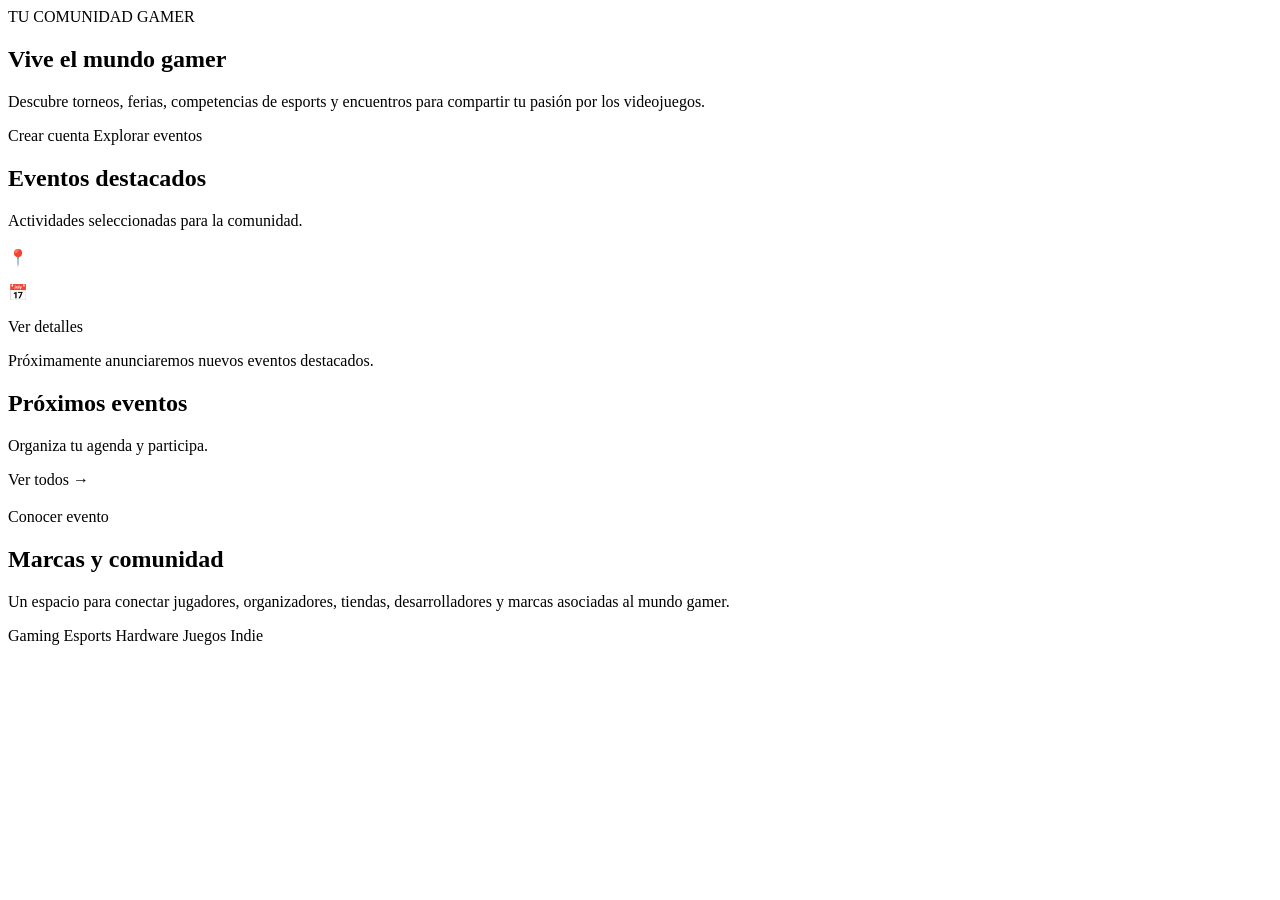
<file: app1/src/main/resources/templates/index.html>
<!DOCTYPE html>
<html lang="es"
      xmlns:th="http://www.thymeleaf.org"
      xmlns:sec="http://www.thymeleaf.org/extras/spring-security">
<head>
    <meta charset="UTF-8">
    <meta name="viewport" content="width=device-width, initial-scale=1.0">
    <title>Portal Gamer | Inicio</title>
    <link rel="stylesheet" th:href="@{/css/styles.css}">
</head>
<!-- Script para Popup de Alertas -->
    <script th:src="@{/js/sweetalert2.all.min.js}"></script>
    <script th:inline="javascript">
        /*<![CDATA[*/
        var mensaje = /*[[${alertaPopup}]]*/ null;
        if (mensaje != null) {
            Swal.fire({
                icon: 'warning',
                title: 'Acceso Restringido',
                text: mensaje,
                confirmButtonColor: '#6f42c1',
                background: '#1e1e2f',
                color: '#ffffff'
            });
        }
        /*]]>*/
    </script>
<body>

<div th:replace="~{fragments :: menu}"></div>

<main class="container">

    <section class="hero">
        <span class="badge">TU COMUNIDAD GAMER</span>
        <h1>Vive el mundo gamer</h1>
        <p>
            Descubre torneos, ferias, competencias de esports y encuentros
            para compartir tu pasión por los videojuegos.
        </p>

        <div class="hero-actions">
            <a class="button" th:href="@{/registro}"
               sec:authorize="!isAuthenticated()">Crear cuenta</a>

            <a class="button" th:href="@{/eventos}">Explorar eventos</a>
        </div>
    </section>

    <section class="section">
        <div class="section-heading">
            <div>
                <h2>Eventos destacados</h2>
                <p>Actividades seleccionadas para la comunidad.</p>
            </div>
        </div>

        <div class="grid">
            <article class="card" th:each="evento : ${destacados}">
                <span class="badge" th:text="${evento.categoria}"></span>
                <h3 th:text="${evento.titulo}"></h3>

                <p th:text="${evento.descripcion}"></p>

                <p>
                    📍 <span th:text="${evento.ubicacion}"></span>
                </p>

                <p>
                    📅 <span th:text="${evento.fecha}"></span>
                </p>

                <div>
                    <a th:href="@{/eventos/{id}(id=${evento.id})}">Ver detalles</a>
                </div>
            </article>
        </div>

        <p th:if="${#lists.isEmpty(destacados)}">
            Próximamente anunciaremos nuevos eventos destacados.
        </p>
    </section>

    <section class="section">
        <div class="section-heading">
            <div>
                <h2>Próximos eventos</h2>
                <p>Organiza tu agenda y participa.</p>
            </div>

            <a th:href="@{/eventos}">Ver todos →</a>
        </div>

        <div class="grid">
            <article class="card" th:each="evento : ${proximos}">
                <span class="badge" th:text="${evento.categoria}"></span>
                <h3 th:text="${evento.titulo}"></h3>
                <p th:text="${evento.ubicacion}"></p>
                <p th:text="${evento.fecha}"></p>

                <a th:href="@{/eventos/{id}(id=${evento.id})}">
                    Conocer evento
                </a>
            </article>
        </div>
    </section>

    <section class="sponsors">
        <h2>Marcas y comunidad</h2>
        <p>
            Un espacio para conectar jugadores, organizadores, tiendas,
            desarrolladores y marcas asociadas al mundo gamer.
        </p>
        <div class="sponsor-list">
            <span>Gaming</span>
            <span>Esports</span>
            <span>Hardware</span>
            <span>Juegos Indie</span>
        </div>
    </section>

</main>

<div th:replace="~{fragments :: pie}"></div>

</body>
</html>
</file>
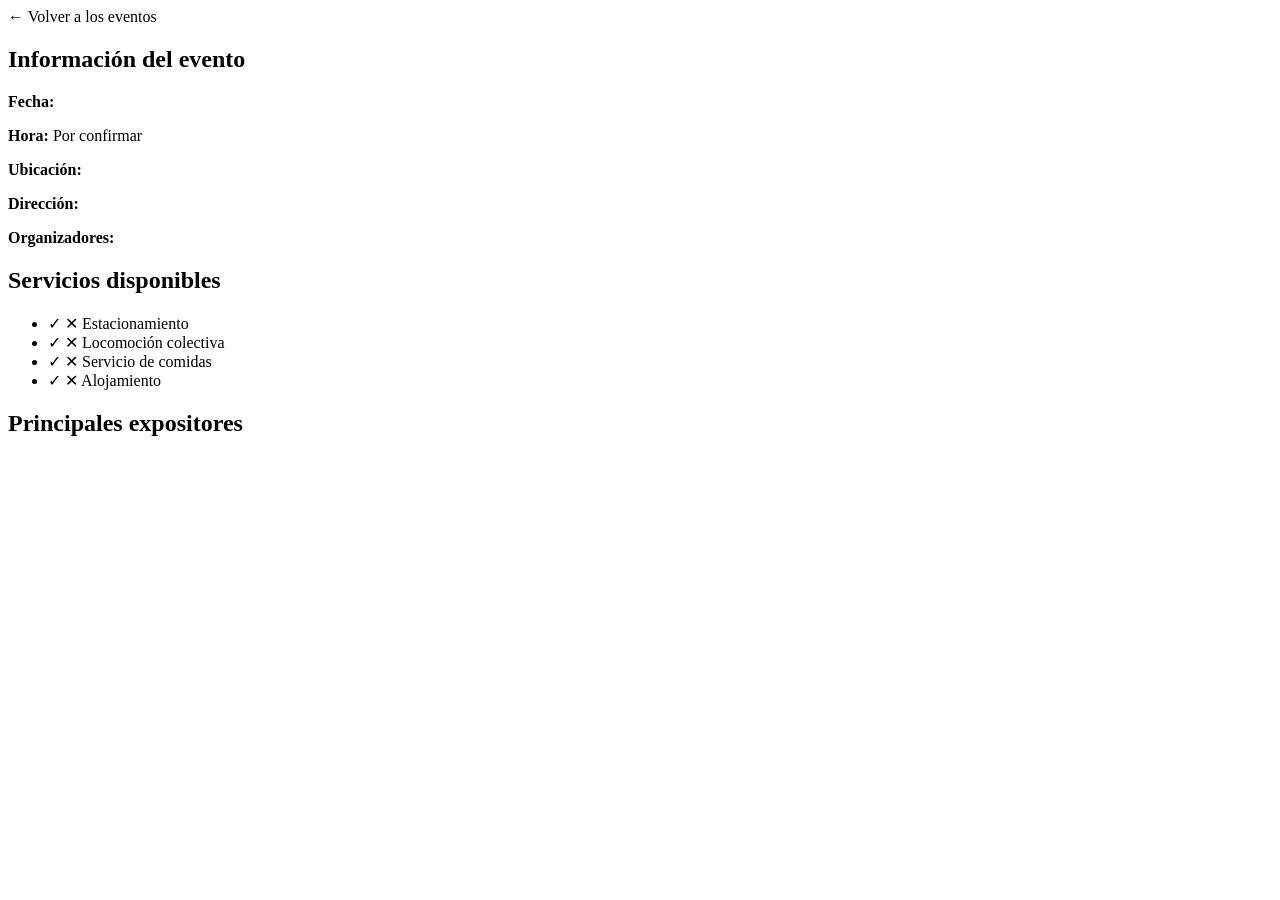
<file: app1/src/main/resources/templates/detalle-evento.html>
<!DOCTYPE html>
<html lang="es" xmlns:th="http://www.thymeleaf.org">
<head>
    <meta charset="UTF-8">
    <meta name="viewport" content="width=device-width, initial-scale=1.0">
    <title>Detalle del evento | Portal Gamer</title>
    <link rel="stylesheet" th:href="@{/css/styles.css}">
</head>
<body>

<div th:replace="~{fragments :: menu}"></div>

<main class="container detail-container">

    <a class="back-link" th:href="@{/eventos}">
        ← Volver a los eventos
    </a>

    <section class="detail-hero">
        <span class="badge" th:text="${evento.categoria}"></span>
        <h1 th:text="${evento.titulo}"></h1>
        <p th:text="${evento.descripcion}"></p>
    </section>

    <div class="detail-grid">

        <section class="card">
            <h2>Información del evento</h2>

            <p>
                <strong>Fecha:</strong>
                <span th:text="${evento.fecha}"></span>
            </p>

            <p>
                <strong>Hora:</strong>
                <span th:if="${evento.hora != null}"
                      th:text="${evento.hora}"></span>
                <span th:if="${evento.hora == null}">
                    Por confirmar
                </span>
            </p>

            <p>
                <strong>Ubicación:</strong>
                <span th:text="${evento.ubicacion}"></span>
            </p>

            <p>
                <strong>Dirección:</strong>
                <span th:text="${evento.direccion}"></span>
            </p>

            <p>
                <strong>Organizadores:</strong>
                <span th:text="${evento.organizadores}"></span>
            </p>
        </section>

        <section class="card">
            <h2>Servicios disponibles</h2>

            <ul class="service-list">
                <li>
                    <span th:if="${evento.estacionamiento}">✓</span>
                    <span th:unless="${evento.estacionamiento}">✕</span>
                    Estacionamiento
                </li>

                <li>
                    <span th:if="${evento.locomocion}">✓</span>
                    <span th:unless="${evento.locomocion}">✕</span>
                    Locomoción colectiva
                </li>

                <li>
                    <span th:if="${evento.comidas}">✓</span>
                    <span th:unless="${evento.comidas}">✕</span>
                    Servicio de comidas
                </li>

                <li>
                    <span th:if="${evento.alojamiento}">✓</span>
                    <span th:unless="${evento.alojamiento}">✕</span>
                    Alojamiento
                </li>
            </ul>
        </section>

    </div>

    <section class="card section">
        <h2>Principales expositores</h2>
        <p th:text="${evento.expositores}"></p>
    </section>

</main>

<div th:replace="~{fragments :: pie}"></div>

</body>
</html>
</file>
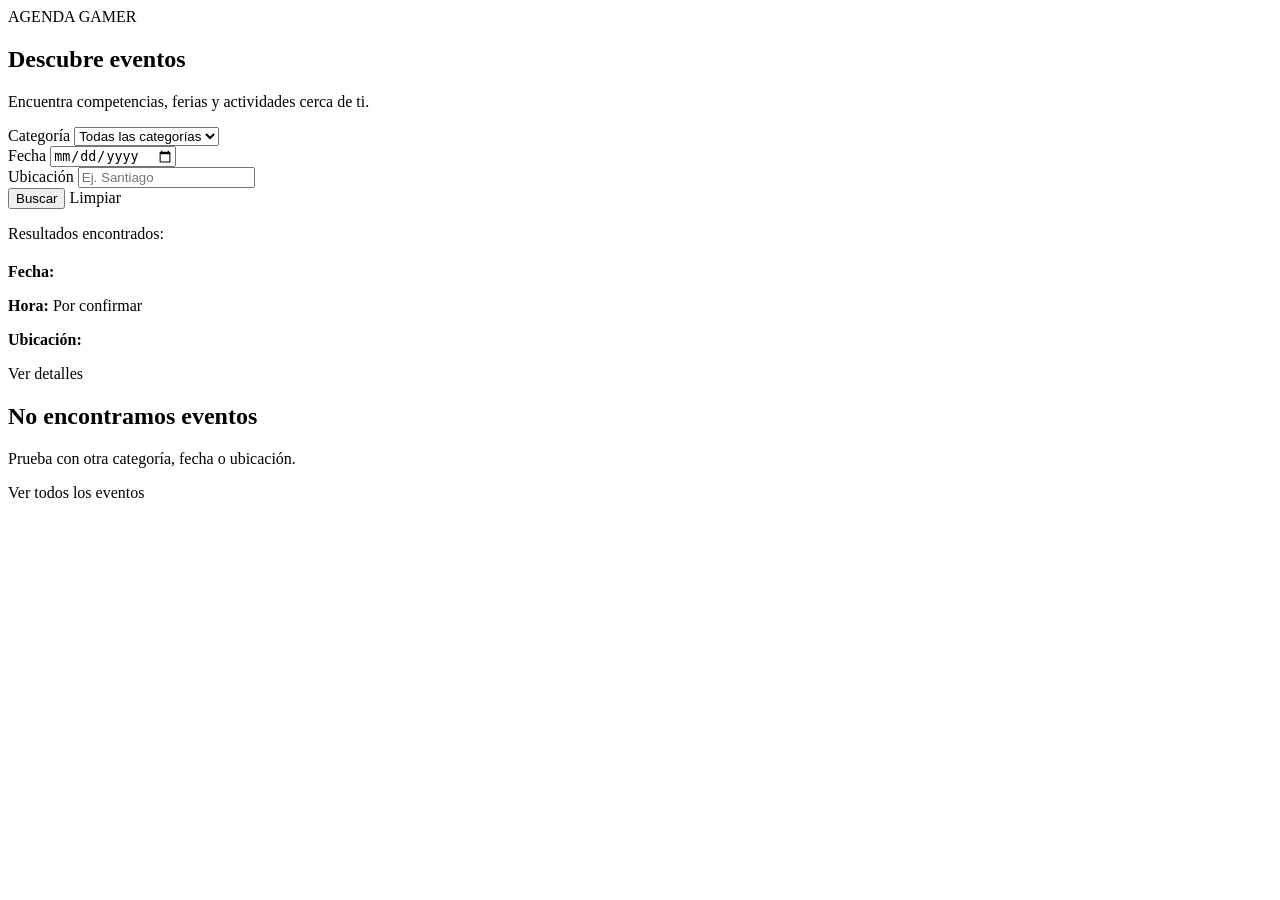
<file: app1/src/main/resources/templates/eventos.html>
<!DOCTYPE html>
<html lang="es" xmlns:th="http://www.thymeleaf.org">
<head>
    <meta charset="UTF-8">
    <meta name="viewport" content="width=device-width, initial-scale=1.0">
    <title>Eventos | Portal Gamer</title>
    <link rel="stylesheet" th:href="@{/css/styles.css}">
</head>
<!-- Script para Popup de Alertas -->
    <script th:src="@{/js/sweetalert2.all.min.js}"></script>
    <script th:inline="javascript">
        /*<![CDATA[*/
        var mensaje = /*[[${alertaPopup}]]*/ null;
        if (mensaje != null) {
            Swal.fire({
                icon: 'warning',
                title: 'Acceso Restringido',
                text: mensaje,
                confirmButtonColor: '#6f42c1',
                background: '#1e1e2f',
                color: '#ffffff'
            });
        }
        /*]]>*/
    </script>
<body>

<div th:replace="~{fragments :: menu}"></div>

<main class="container">
    <section class="page-heading">
        <span class="badge">AGENDA GAMER</span>
        <h1>Descubre eventos</h1>
        <p>Encuentra competencias, ferias y actividades cerca de ti.</p>
    </section>

    <section class="filter-panel">
        <form th:action="@{/eventos}" method="get" class="filter-form">

            <div>
                <label for="categoria">Categoría</label>
                <select id="categoria" name="categoria">
                    <option value="">Todas las categorías</option>
                    <option value="Gaming"
                            th:selected="${categoriaSeleccionada == 'Gaming'}">
                        Gaming
                    </option>
                    <option value="Esports"
                            th:selected="${categoriaSeleccionada == 'Esports'}">
                        Esports
                    </option>
                    <option value="Indie"
                            th:selected="${categoriaSeleccionada == 'Indie'}">
                        Juegos Indie
                    </option>
                </select>
            </div>

            <div>
                <label for="fecha">Fecha</label>
                <input type="date" id="fecha" name="fecha"
                       th:value="${fechaSeleccionada}">
            </div>

            <div>
                <label for="ubicacion">Ubicación</label>
                <input type="text" id="ubicacion" name="ubicacion"
                       placeholder="Ej. Santiago"
                       th:value="${ubicacionSeleccionada}">
            </div>

            <button class="button" type="submit">Buscar</button>
            <a class="button button-secondary"
               th:href="@{/eventos}">Limpiar</a>
        </form>
    </section>

    <section class="section">
        <p>
            Resultados encontrados:
            <strong th:text="${#lists.size(eventos)}"></strong>
        </p>

        <div class="grid">
            <article class="card" th:each="evento : ${eventos}">
                <span class="badge" th:text="${evento.categoria}"></span>

                <h2 th:text="${evento.titulo}"></h2>

                <p th:text="${evento.descripcion}"></p>

                <p>
                    <strong>Fecha:</strong>
                    <span th:text="${evento.fecha}"></span>
                </p>

                <p>
                    <strong>Hora:</strong>
                    <span th:if="${evento.hora != null}"
                          th:text="${evento.hora}"></span>
                    <span th:if="${evento.hora == null}">
                        Por confirmar
                    </span>
                </p>

                <p>
                    <strong>Ubicación:</strong>
                    <span th:text="${evento.ubicacion}"></span>
                </p>

                <a class="button"
                   th:href="@{/eventos/{id}(id=${evento.id})}">
                    Ver detalles
                </a>
            </article>
        </div>

        <div class="empty-state" th:if="${#lists.isEmpty(eventos)}">
            <h2>No encontramos eventos</h2>
            <p>Prueba con otra categoría, fecha o ubicación.</p>
            <a class="button" th:href="@{/eventos}">
                Ver todos los eventos
            </a>
        </div>
    </section>
</main>

<div th:replace="~{fragments :: pie}"></div>

</body>
</html>
</file>
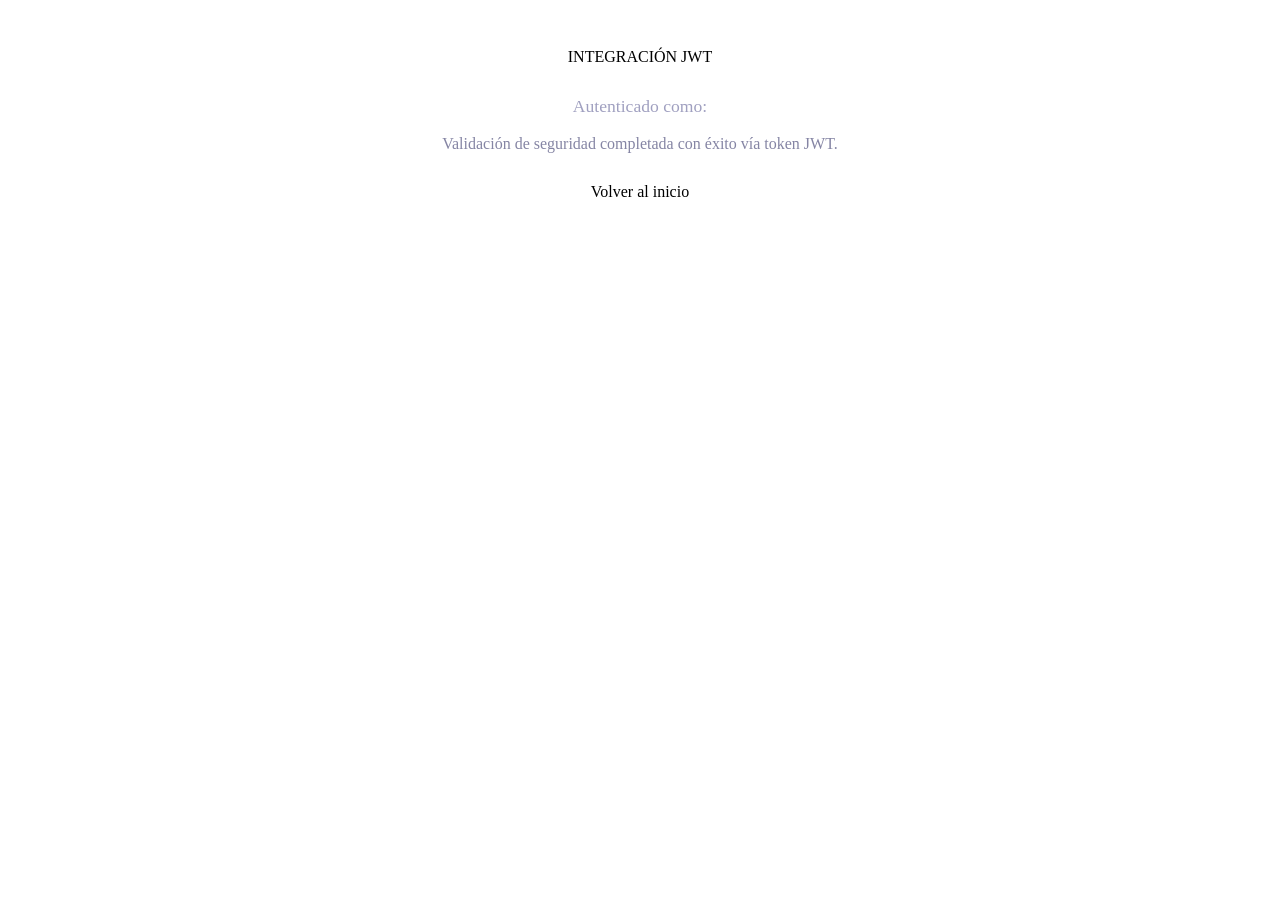
<file: app1/src/main/resources/templates/greetings.html>
<!DOCTYPE HTML>  
<html lang="es" xmlns:th="http://www.thymeleaf.org"
      xmlns:sec="http://www.thymeleaf.org/extras/spring-security">  
<head>   
    <title>Portal Gamer - Saludo JWT</title>   
    <meta http-equiv="Content-Type" content="text/html; charset=UTF-8" />  
    <link rel="stylesheet" th:href="@{/css/styles.css}"> 
</head>  
<body>  

    <div th:replace="~{fragments :: menu}"></div>

    <main class="container">
        <section class="hero" style="text-align: center; padding: 40px 20px;">
            <span class="badge">INTEGRACIÓN JWT</span>
            
            <h1 th:text="${name}" style="margin-top: 20px; font-size: 1.8rem;"></h1> 
             
            <div sec:authorize="isAuthenticated()" style="margin-top: 30px;">  
                <p style="font-size: 1.1rem; color: #a0a0c0;">
                    Autenticado como: <strong th:text="${#authentication.name}" style="color: #ffffff;"></strong>
                </p> 
                <p style="color: #8585a4; margin-top: 5px;">Validación de seguridad completada con éxito vía token JWT.</p> 
            </div> 

            <div class="hero-actions" style="justify-content: center; margin-top: 30px;">
                <a class="button" th:href="@{/inicio}">Volver al inicio</a>
            </div>
        </section>
    </main>

    <div th:replace="~{fragments :: pie}"></div>

</body>  
</html>
</file>
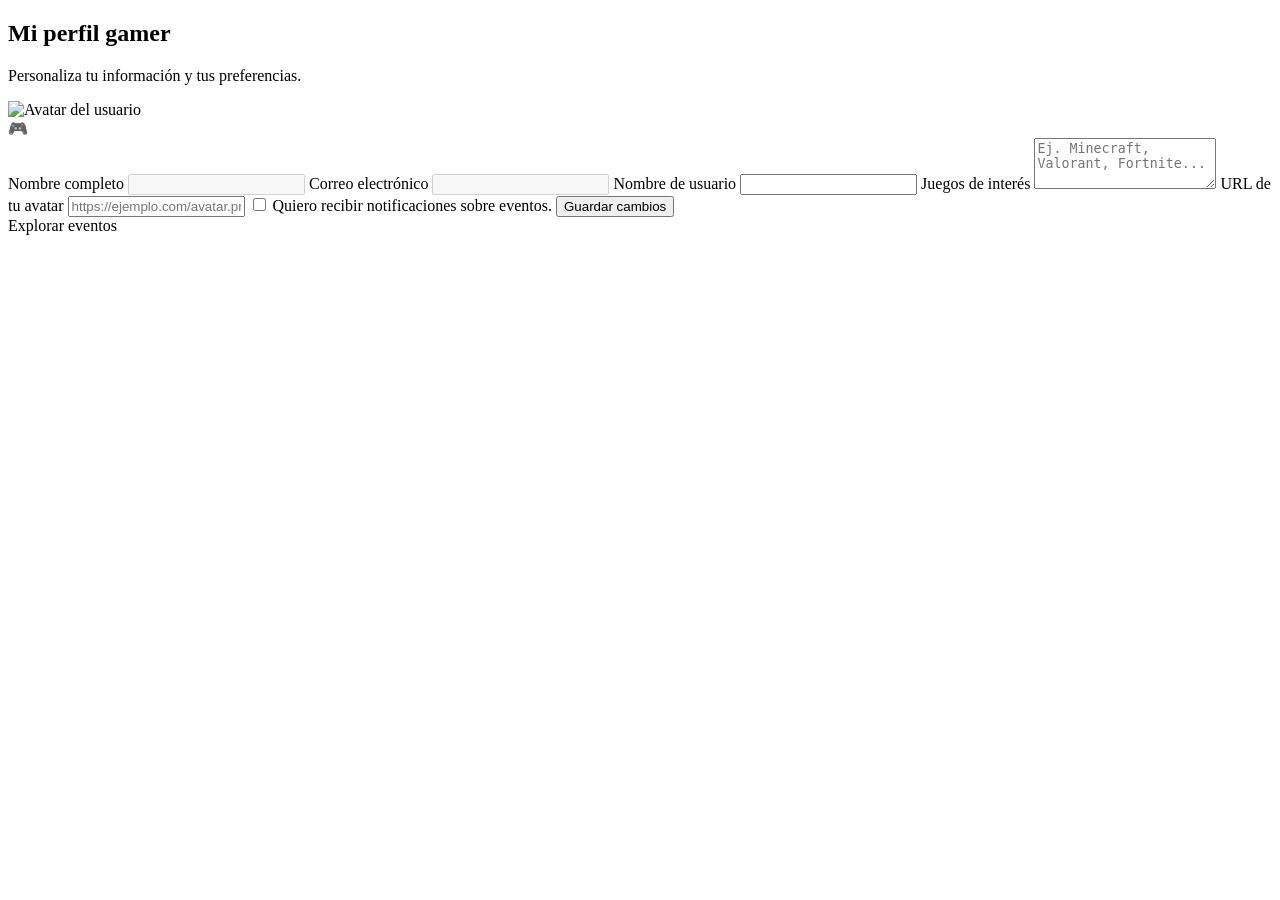
<file: app1/src/main/resources/templates/perfil.html>
<!DOCTYPE html>
<html lang="es" xmlns:th="http://www.thymeleaf.org">
<head>
    <meta charset="UTF-8">
    <meta name="viewport" content="width=device-width, initial-scale=1.0">
    <title>Mi perfil | Portal Gamer</title>
    <link rel="stylesheet" th:href="@{/css/styles.css}">
</head>
<body>

<div th:replace="~{fragments :: menu}"></div>

<main class="form-container">
    <section class="form-card profile-card">

        <h1>Mi perfil gamer</h1>
        <p>Personaliza tu información y tus preferencias.</p>

        <div class="alert success"
             th:if="${mensaje}"
             th:text="${mensaje}"></div>

        <div class="alert error"
             th:if="${error}"
             th:text="${error}"></div>

        <div class="avatar-preview">
            <img th:if="${usuario != null and usuario.avatarUrl != null and !#strings.isEmpty(usuario.avatarUrl)}"
                 th:src="${usuario.avatarUrl}"
                 alt="Avatar del usuario">

            <div class="avatar-placeholder"
                 th:if="${usuario == null or usuario.avatarUrl == null or #strings.isEmpty(usuario.avatarUrl)}">
                🎮
            </div>
        </div>

        <form th:action="@{/perfil}" method="post">

            <label for="nombre">Nombre completo</label>
            <input type="text" id="nombre"
                   th:value="${usuario?.nombre}" disabled>

            <label for="email">Correo electrónico</label>
            <input type="email" id="email"
                   th:value="${usuario?.email}" disabled>

            <label for="username">Nombre de usuario</label>
            <input type="text" id="username" name="username"
                   th:value="${usuario?.username}"
                   minlength="3" maxlength="40" required>

            <label for="juegosInteres">Juegos de interés</label>
            <textarea id="juegosInteres" name="juegosInteres"
                      rows="3" maxlength="1000"
                      placeholder="Ej. Minecraft, Valorant, Fortnite..."
                      th:text="${usuario?.juegosInteres}"></textarea>

            <label for="avatarUrl">URL de tu avatar</label>
            <input type="url" id="avatarUrl" name="avatarUrl"
                   maxlength="1000"
                   placeholder="https://ejemplo.com/avatar.png"
                   th:value="${usuario?.avatarUrl}">

            <label class="checkbox-row">
                <input type="checkbox" name="notificaciones"
                       value="true"
                       th:checked="${usuario?.notificaciones}">
                Quiero recibir notificaciones sobre eventos.
            </label>

            <button class="button full-width" type="submit">
                Guardar cambios
            </button>
        </form>

        <a class="back-link" th:href="@{/eventos}">
            Explorar eventos
        </a>

    </section>
</main>

<div th:replace="~{fragments :: pie}"></div>

</body>
</html>
</file>
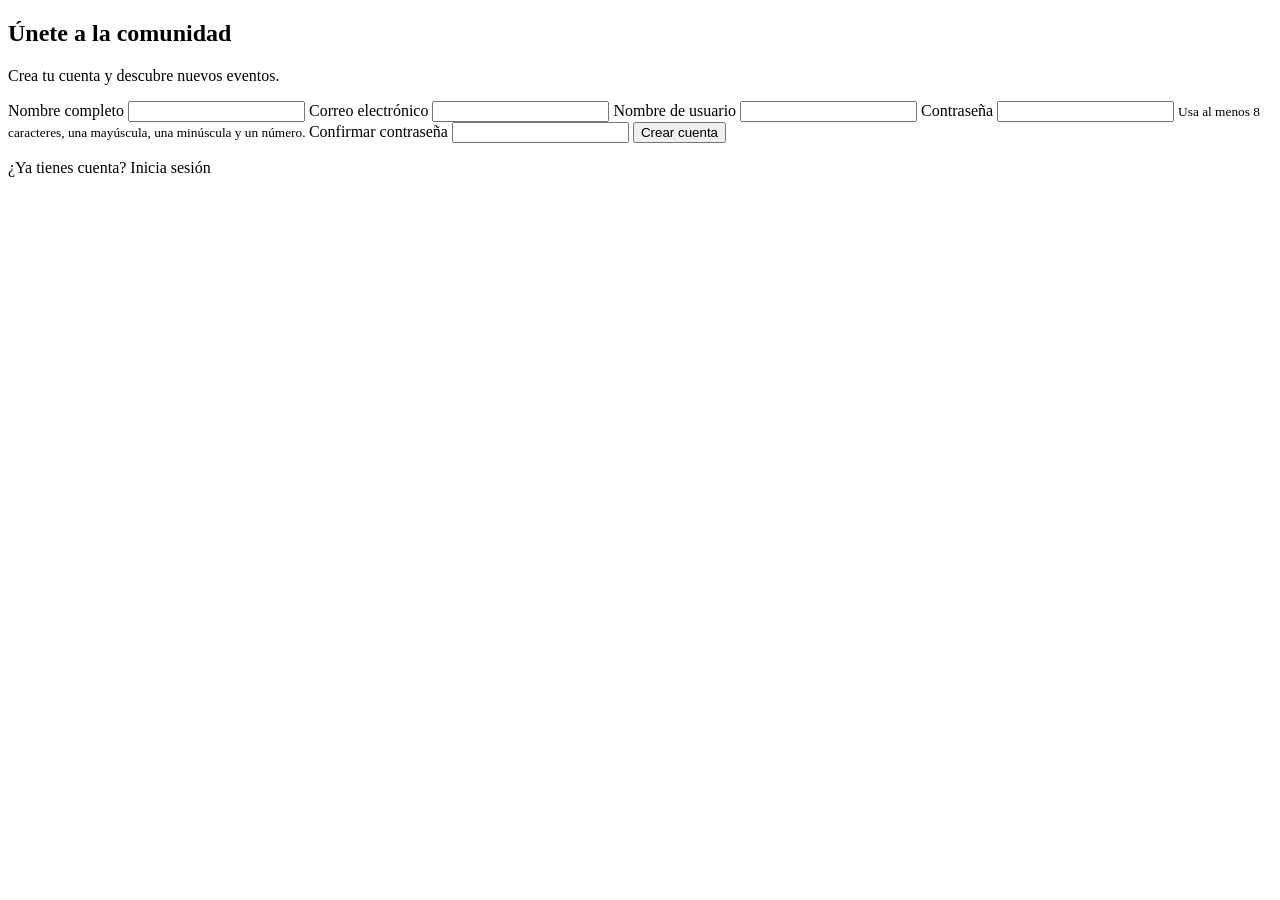
<file: app1/src/main/resources/templates/registro.html>
<!DOCTYPE html>
<html lang="es" xmlns:th="http://www.thymeleaf.org">
<head>
    <meta charset="UTF-8">
    <meta name="viewport" content="width=device-width, initial-scale=1.0">
    <title>Registro | Portal Gamer</title>
    <link rel="stylesheet" th:href="@{/css/styles.css}">
</head>
<body>

<div th:replace="~{fragments :: menu}"></div>

<main class="form-container">
    <section class="form-card">
        <h1>Únete a la comunidad</h1>
        <p>Crea tu cuenta y descubre nuevos eventos.</p>

        <div class="alert error"
             th:if="${error}"
             th:text="${error}"></div>

        <form th:action="@{/registro}" method="post">

            <label for="nombre">Nombre completo</label>
            <input type="text" id="nombre" name="nombre"
                   maxlength="100" required>

            <label for="email">Correo electrónico</label>
            <input type="email" id="email" name="email"
                   maxlength="150" required>

            <label for="username">Nombre de usuario</label>
            <input type="text" id="username" name="username"
                   minlength="3" maxlength="40" required>

            <label for="password">Contraseña</label>
            <input type="password" id="password" name="password"
                   minlength="8" required>

            <small>
                Usa al menos 8 caracteres, una mayúscula,
                una minúscula y un número.
            </small>

            <label for="confirmPassword">Confirmar contraseña</label>
            <input type="password" id="confirmPassword"
                   name="confirmPassword" minlength="8" required>

            <button class="button full-width" type="submit">
                Crear cuenta
            </button>
        </form>

        <p class="form-footer">
            ¿Ya tienes cuenta?
            <a th:href="@{/login}">Inicia sesión</a>
        </p>
    </section>
</main>

<div th:replace="~{fragments :: pie}"></div>

</body>
</html>
</file>
